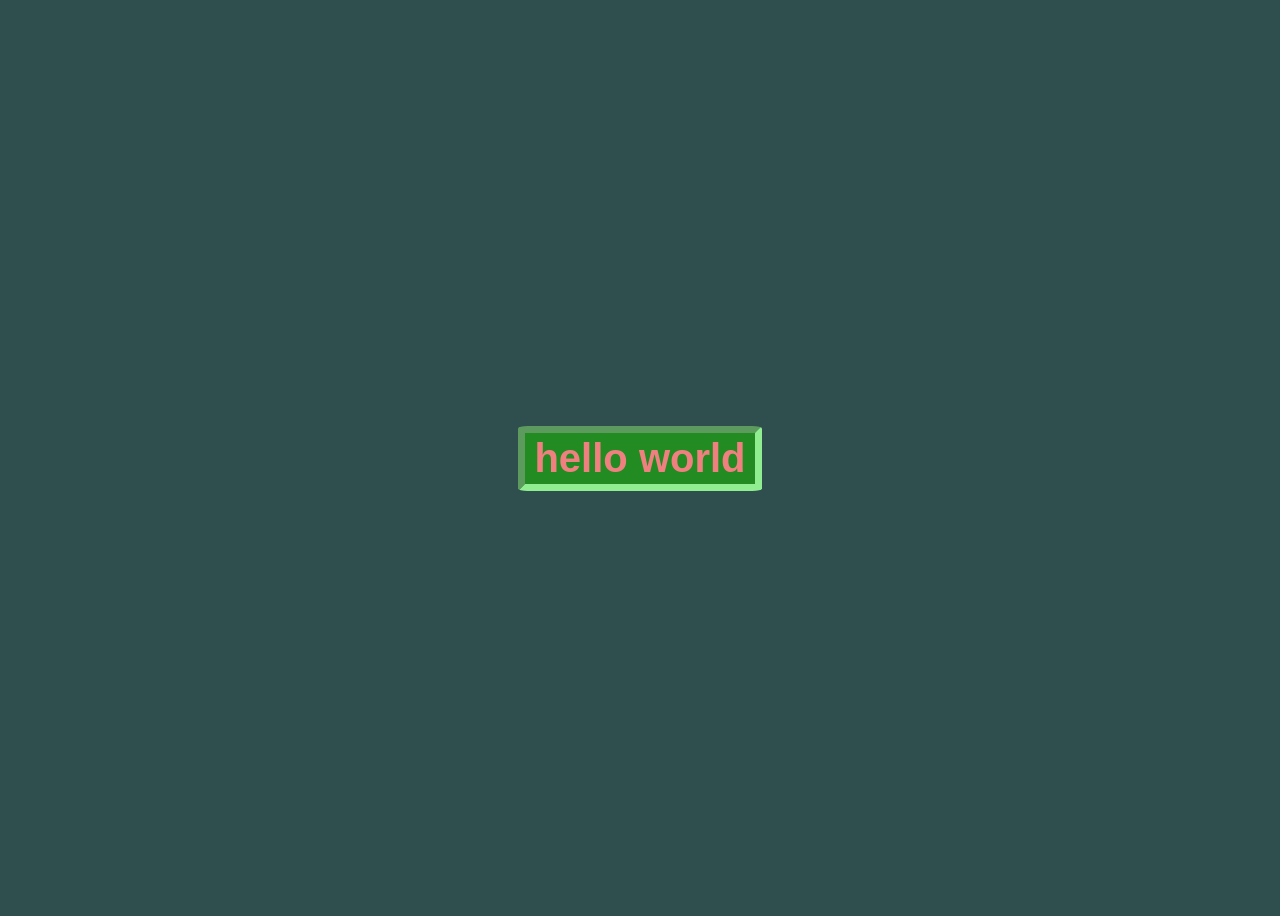
<file: CSS/exemplo/index.html>
<!DOCTYPE html>
<html lang="en">
<head>
    <meta charset="UTF-8">
    <meta name="viewport" content="width=device-width, initial-scale=1.0">
    <title>Exemplo 01: hello word</title>
    <style>
        body {
                 /* Ativar o flexbox para o alinhamento */
    display: flex;

    /* Centraliza horizontalmente o conteúdo */
    justify-content: center;

    /* Centraliza verticalmente o conteúdo */
    align-items: center;

    /* Define a altura como 100% da tela */
    height: 100vh;

    /* Cor de fundo */
    background: darkslategrey;

    /* Define a fonte do texto */
    font-family: Arial, Helvetica, sans-serif;
}

 /* Estilos aplicados ao título */
h1{
    color: lightcoral;
    
    /* Tamanho da fonte (3 vezes o tamanho padrão) */
    font-size: 40px;

    /* Borda ao redor do texto */
    border: 7px inset lightgreen;
    
    /* Arrendondamento da borda */
    border-radius: 4%;

    /* Espaçamento interno */
    padding: 3px 9px;

    /*  */
    background-color: forestgreen;
        }
    </style>
</head>
<body>
    <!-- texto exibido no navegador -->
    <h1>hello world</h1>
</body>
</html>
</file>
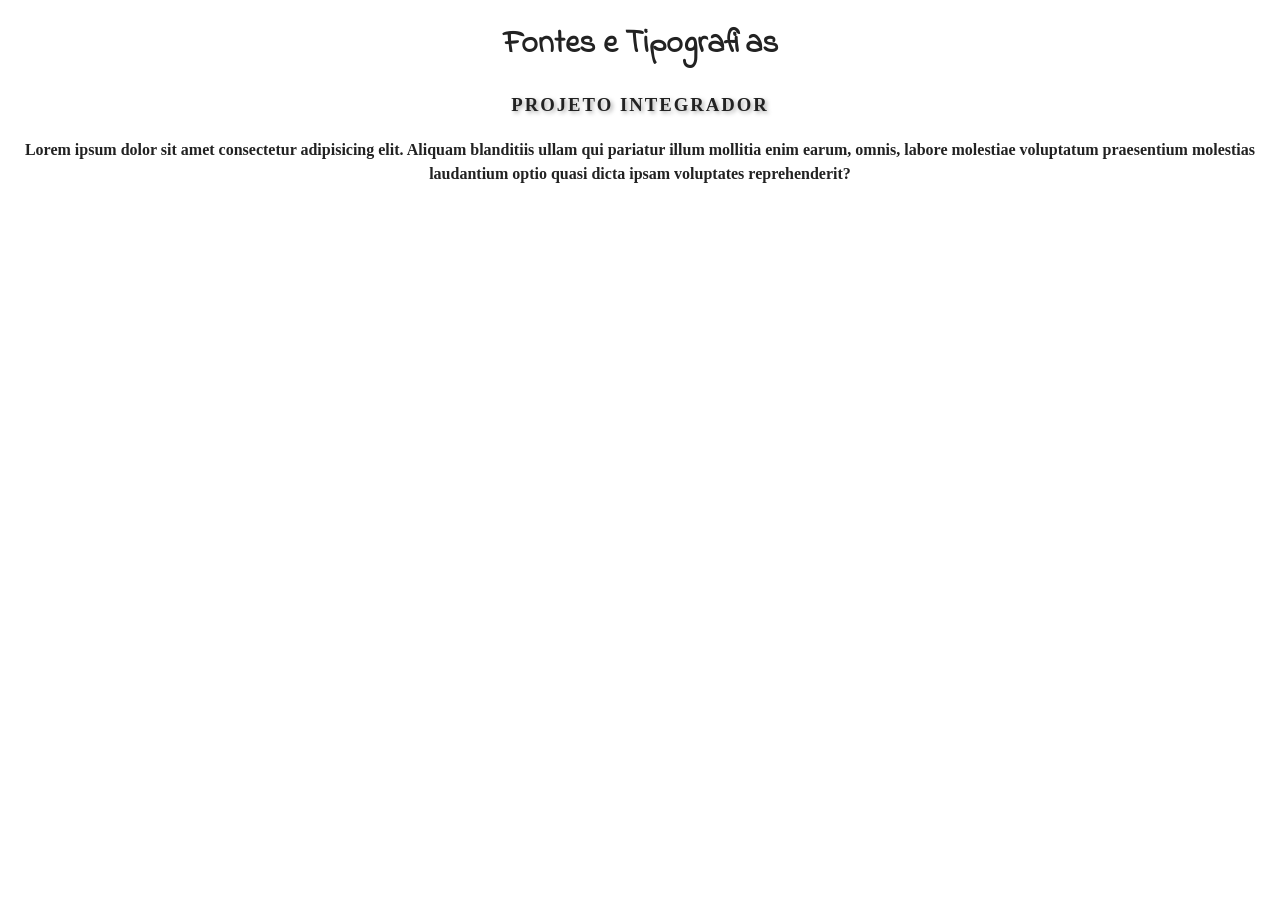
<file: CSS/Fontes/index.html>
<!DOCTYPE html>
<html lang="en">
<head>
    <meta charset="UTF-8">
    <meta name="viewport" content="width=device-width, initial-scale=1.0">
    <title>Fontes e Tipografias</title>
    <link rel="stylesheet" href="style.css">
    <link href="https://fonts.googleapis.com/css2?family=Indie+Flower&display=swap" rel="stylesheet">
</head>
<body>
    <h1 class="titulo">Fontes e Tipografias</h1>

    <h3 class="sub-titulo">Projeto Integrador</h3>

    <p>Lorem ipsum dolor sit amet consectetur adipisicing elit. Aliquam blanditiis ullam qui pariatur illum mollitia enim earum, omnis, labore molestiae voluptatum praesentium molestias laudantium optio quasi dicta ipsam voluptates reprehenderit?</p>
</body>
</html>
</file>
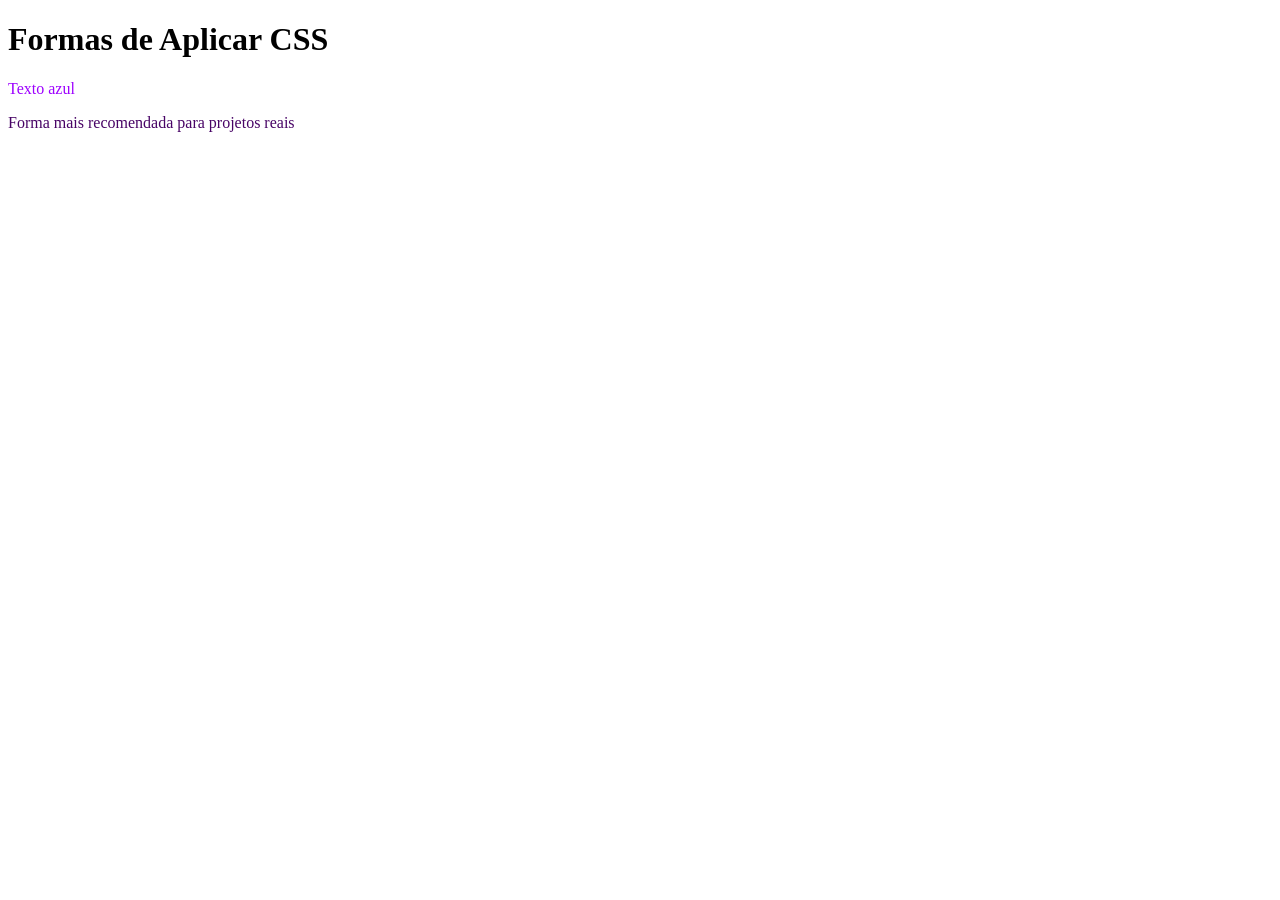
<file: CSS/formas de aplicar CSS/index.html>
<!DOCTYPE html>
<html lang="en">
<head>
    <meta charset="UTF-8">
    <meta name="viewport" content="width=device-width, initial-scale=1.0">
    <title>Formas de Alicar CSS</title>
    <link rel="stylesheet" href="style.css ">
</head>
<body>
    <h1>Formas de Aplicar CSS</h1>

    <!-- Inçine (na própria tag HTML) -->
     <p style="color: rgb(157, 0, 255);">Texto azul</p>

    <!-- Interno (no head do HTML) -->
      <style>
        p {
            color: #ab07c1c8;;
        }
      </style>

    <!-- Externo (arquivo separado) -->
    <p class="texto">Forma mais recomendada para projetos reais</p>
</body>
</html>
</file>
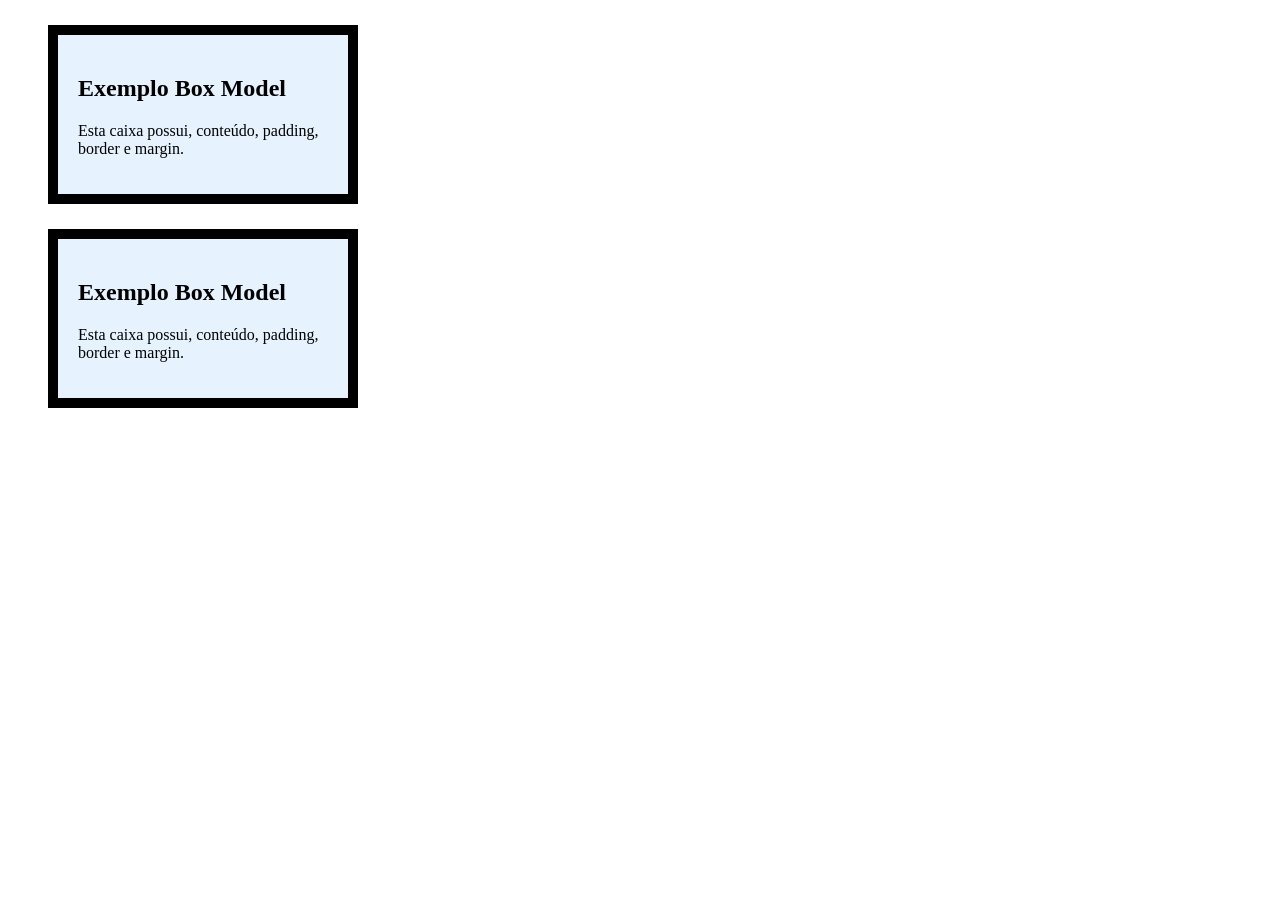
<file: CSS/modelo de caixa/index.html>
<!DOCTYPE html>
<html lang="en">
<head>
    <meta charset="UTF-8">
    <meta name="viewport" content="width=device-width, initial-scale=1.0">
    <title>Modelo de Caixa</title>
    <link rel="stylesheet" href="style.css">
</head>
<body>
    <div class="caixa">
        <h2>Exemplo Box Model</h2>

        <p>Esta caixa possui, conteúdo, padding,
            border e margin.
        </p>
    </div>

    <div class="caixa">
        <h2>Exemplo Box Model</h2>

        <p>Esta caixa possui, conteúdo, padding,
            border e margin.
        </p>
    </div>
</body>
</html>
</file>
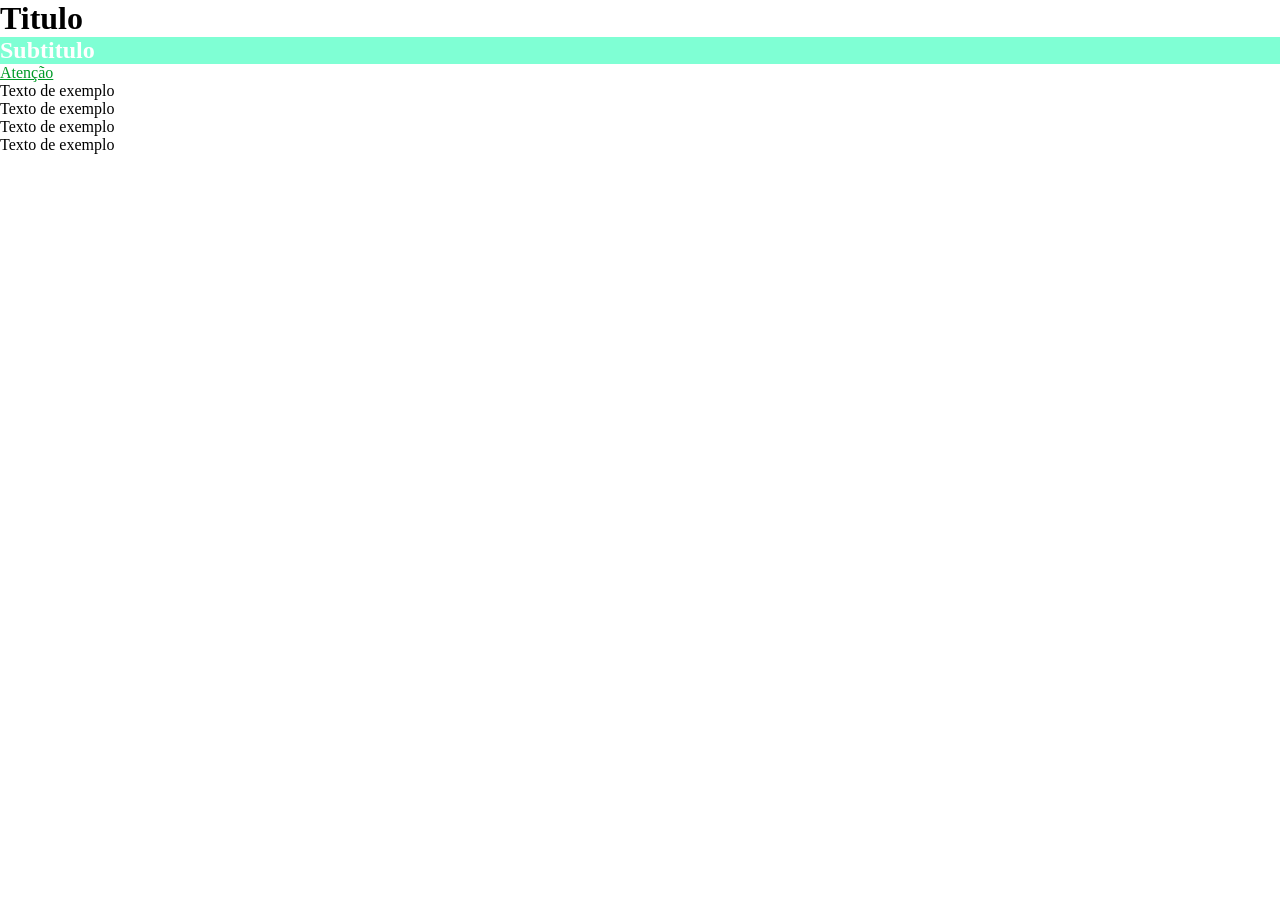
<file: CSS/Seletores e Agrupamentos/index.html>
<!DOCTYPE html>
<html lang="en">
<head>
    <meta charset="UTF-8">
    <meta name="viewport" content="width=device-width, initial-scale=1.0">
    <title>Document</title>
    <link rel="stylesheet" href="style.css">
</head>
<body>
    <h1>Titulo</h1>

    <h2 id="principal">Subtitulo</h2>

    <a class="alerta" href="#">Atenção</a>

    <p>Texto de exemplo</p>
    <p>Texto de exemplo</p>
    <p>Texto de exemplo</p>
    <p>Texto de exemplo</p>
</body>
</html>
</file>
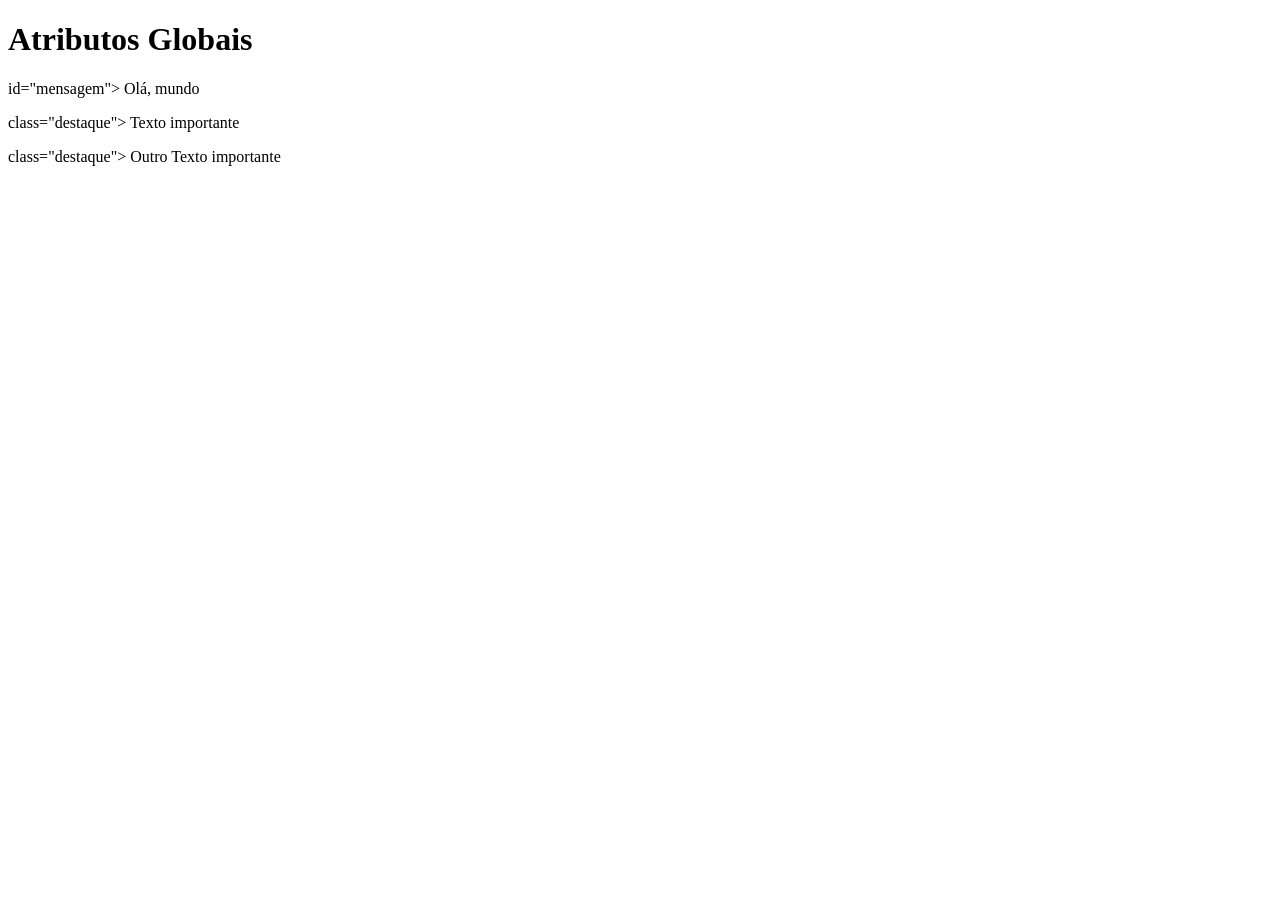
<file: HTML/Atributos globais/index.html>
<!DOCTYPE html>
<html lang="en">
<head>
    <meta charset="UTF-8">
    <meta name="viewport" content="width=device-width, initial-scale=1.0">
    <title>Atributos Globais</title>
</head>
<body>
    <h1>Atributos Globais</h1>

    <!-- id - indentificador unico-->
     <p> id="mensagem"> Olá, mundo</p>

     <p> class="destaque"> Texto importante</p>
     <p> class="destaque"> Outro Texto importante</p>

     
</body>
</html>
</file>
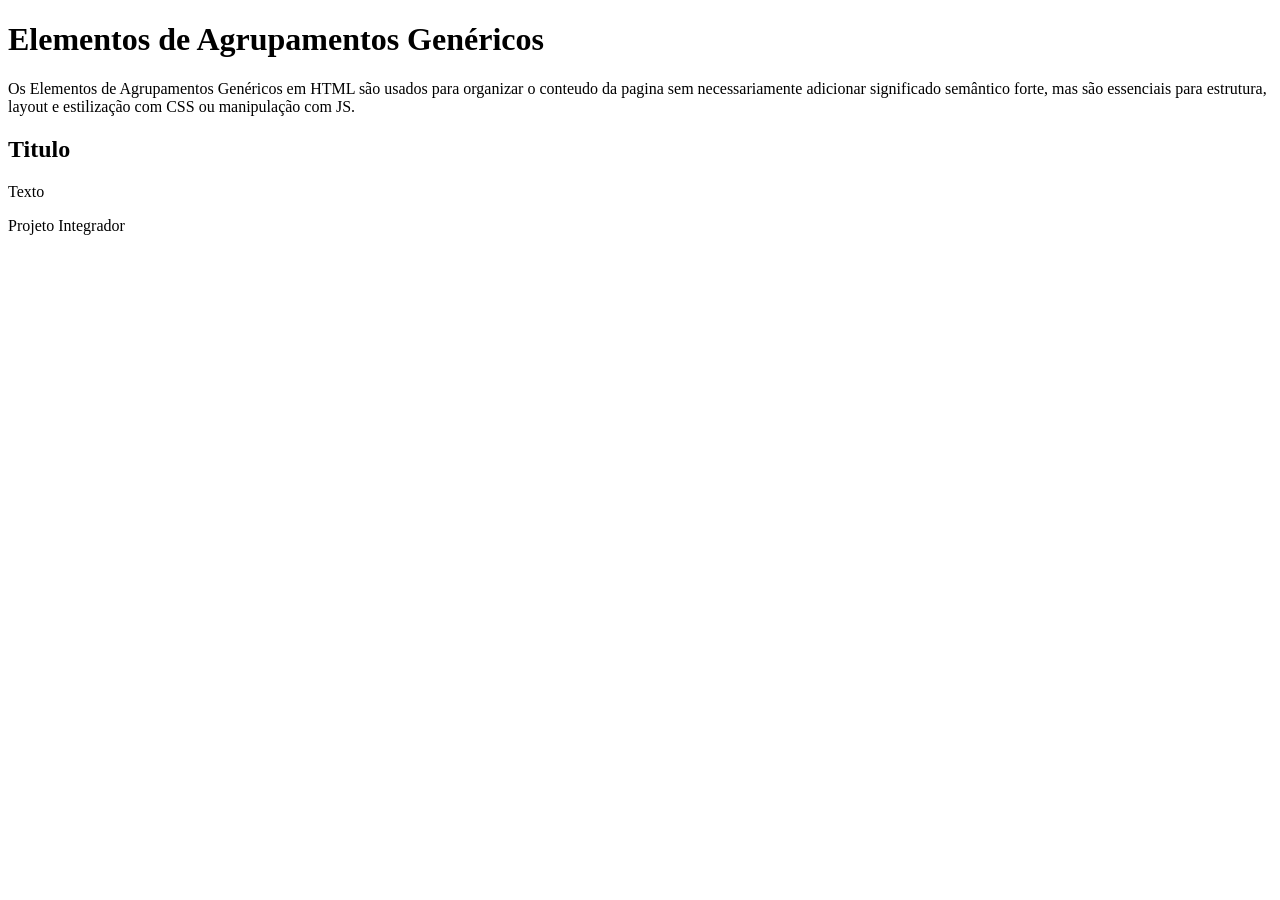
<file: HTML/Elementos de agrupamentos e generico/index.html>
<!DOCTYPE html>
<html lang="en">
<head>
    <meta charset="UTF-8">
    <meta name="viewport" content="width=device-width, initial-scale=1.0">
    <title>Elementos de Agrupamentos Genéricos</title>
</head>
<body>
    <h1>Elementos de Agrupamentos Genéricos</h1>

    <p>Os Elementos de Agrupamentos Genéricos em HTML são usados para organizar o conteudo da pagina sem necessariamente adicionar significado semântico forte, 
        mas são essenciais para estrutura, layout e estilização com CSS ou manipulação com JS.
    </p>

    <div>
        <!--Agrupa elementos de linha (inline)-->
    </div>

    <div>
        <h2>Titulo</h2>
        <p>Texto</p>
    </div>

    <span>
        <!--Agrupa elementos de linha (inline)-->
    </span>

    <p>Projeto <span>  Integrador</span></p>
</body>
</html>
</file>
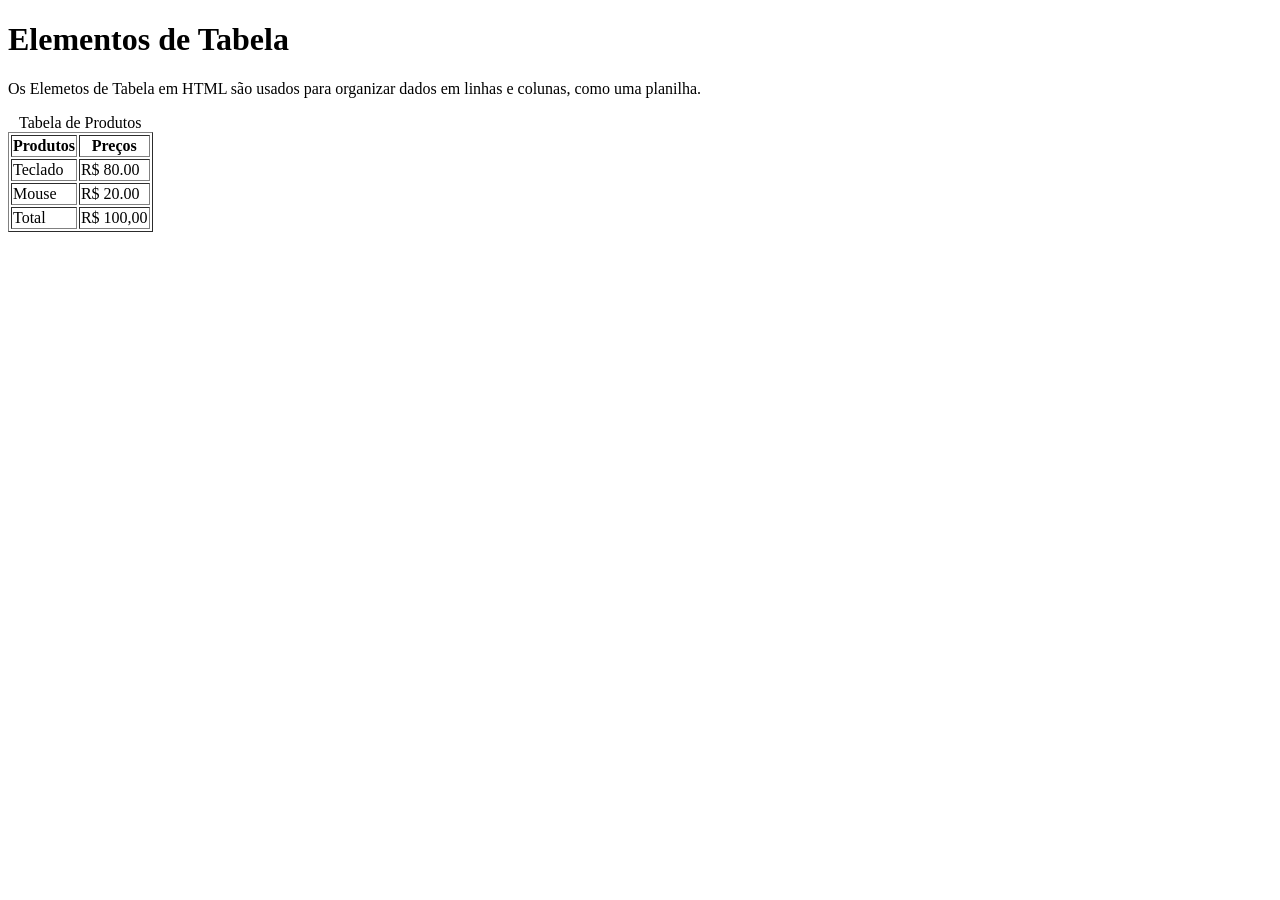
<file: HTML/elementos de tabela/index.html>
<!DOCTYPE html>
<html lang="pt-Br">
<head>
    <meta charset="UTF-8">
    <meta name="viewport" content="width=device-width, initial-scale=1.0">
    <title>Elementos de Tabela</title>
</head>
<body>
    <h1>Elementos de Tabela</h1>
    <p>Os Elemetos de Tabela em HTML são usados para organizar dados em linhas e colunas, como uma planilha.</p>

    <table border="1">
        <caption> Tabela de Produtos</caption>
        <thead>
            <tr>
                <th>Produtos</th>
                <th>Preços</th>
            </tr>
        </thead>
        <tbody>
            <tr>
                <td>Teclado</td>
                <td>R$ 80.00</td>
            </tr>
            <tr>
                <td>Mouse</td>
                <td>R$ 20.00</td>
            </tr>
        </tbody>
        <tfoot>
            <tr>
                <td>Total</td>
                <td>R$ 100,00</td>
            </tr>
        </tfoot>
    </table>

    <!-- table: define uma tabela -->
    <!-- tr = (table row) define uma linha-->
    <!-- th = (table header) define uma celula de cabeçalho-->
    <!-- td = (table date) define uma celula comum-->
    <!-- thead, tbody, tfoot = estrutura semantica da tabela -->





</body>
</html>
</file>
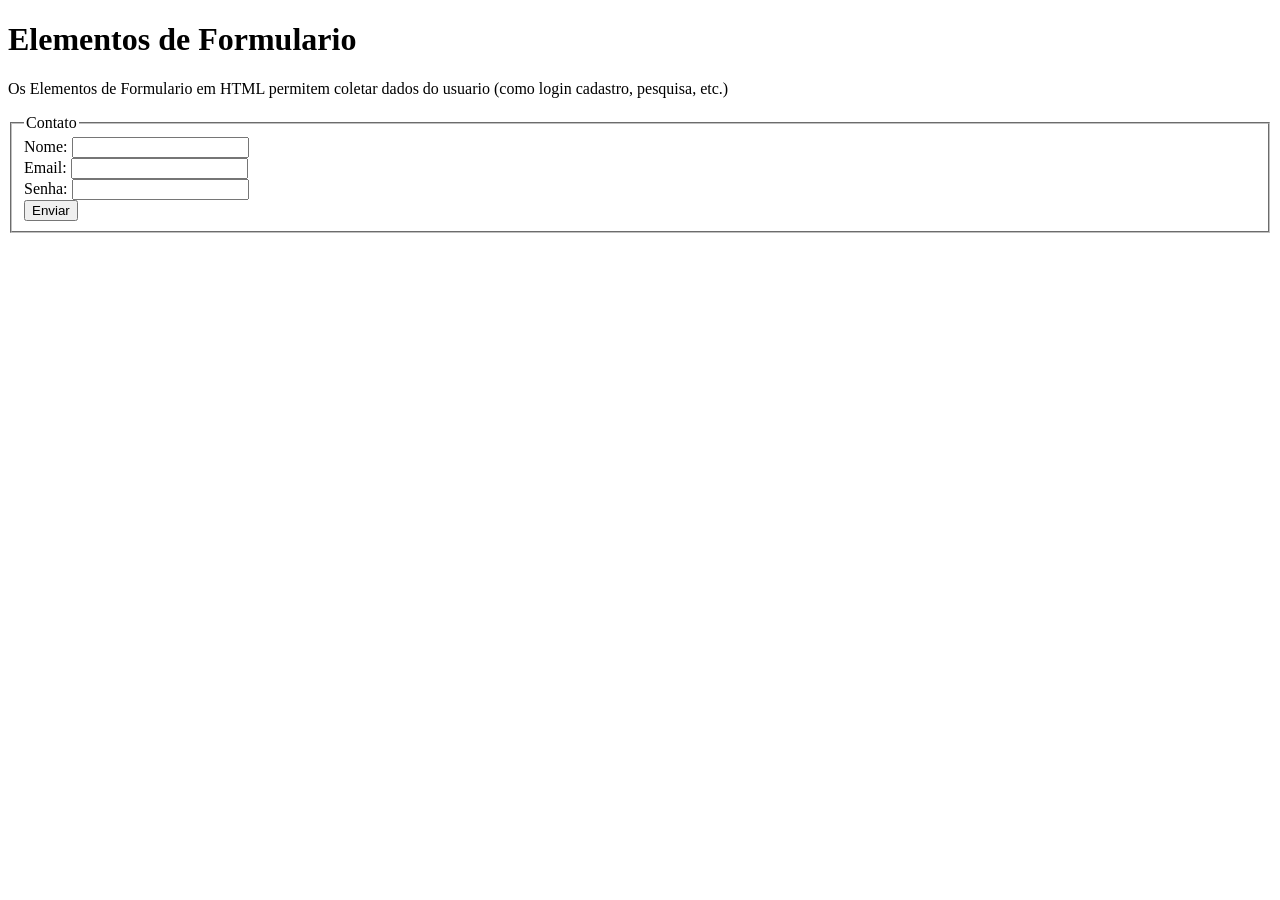
<file: HTML/Elemetos de Formulario/index.html>
<!DOCTYPE html>
<html lang="pt-Br">
<head>
    <meta charset="UTF-8">
    <meta name="viewport" content="width=device-width, initial-scale=1.0">
    <title>Elementos de Formulario</title>
</head>
<body>
    <h1>Elementos de Formulario</h1>
    <p>Os Elementos de Formulario em HTML permitem coletar dados do usuario (como login cadastro, pesquisa, etc.)</p>

    <form action="" method="">
        <fieldset>
            <legend>Contato</legend>
            <label for="nome">Nome:</label>
        <input id="nome" name="nome" type="text" required><br>

        <label for="email">Email:</label>
        <input id="email" name="email" type="email" required><br>

         <label for="senha">Senha:</label>
        <input id="senha" name="senha" type="password" required><br>

        <button type="submit">Enviar</button>
        </fieldset>
       
    </form>

</body>
</html>
</file>
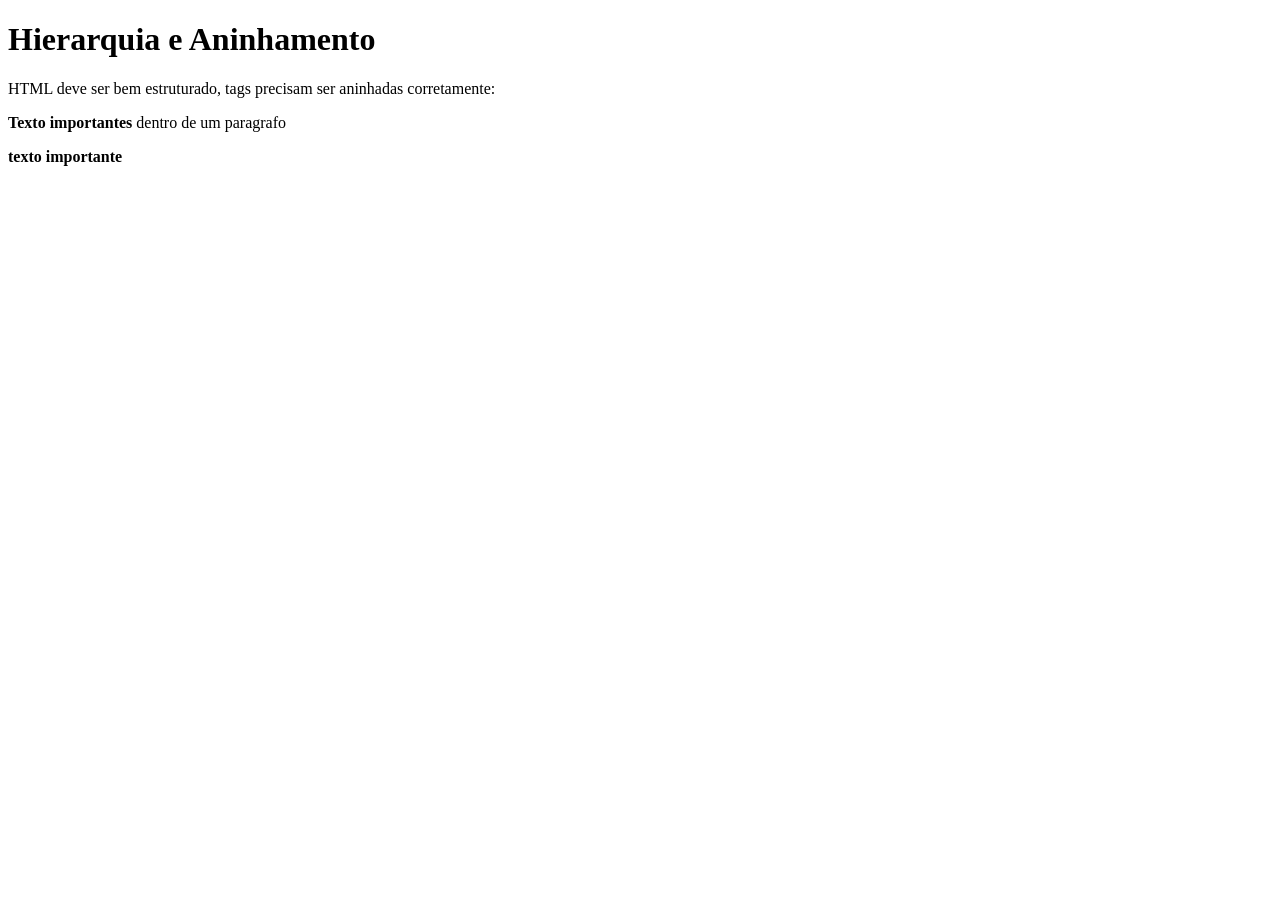
<file: HTML/Hierarquia e aninhamento/index.html>
<!DOCTYPE html>
<html lang="en">
<head>
    <meta charset="UTF-8">
    <meta name="viewport" content="width=device-width, initial-scale=1.0">
    <title>Hierarquia e Aninhamento</title>
</head>
<body>
    <h1>Hierarquia e Aninhamento</h1>
    <p>HTML deve ser bem estruturado, tags precisam ser aninhadas corretamente:
    </p>

    <!-- Correto-->
     <p><strong>Texto importantes</strong> dentro de um paragrafo</p>

     <!-- falso-->
      <p><strong>texto importante</strong></p>
</body>
</html>
</file>
<file: CSS/Fontes/style.css>
/* FONTES E TIPOGRAFIAS */

/* 
Propriedades Básicas:

font-family: Define a familia da fonte;

font-size: Tamanho da fonte (px, em, rem, %);

color: Atribuindo uma cor ao texto;

line-height: Altura da linha (Espaçamento entre linhas);

font-weight: Espessura do texto (normal, bold, semibold, 300, 500, 700);

text-align: Alinhamento (left, center, right, justify);
*/

body {
    font-family: Georgia, 'Times New Roman', Times, serif;
    font-size: 16px;
    color: #222;
    line-height: 1.5;
    font-weight: bold;
    text-align: center;
}

/* 
Importando fonte do Google Fonts 

Tutorial:

1- Abrir Google Font no navegador
2- Escolher a fonte
3- Obter código de importação
4- Adicionar link ao HTML
5- Aplicar font-family no meu CSS
*/

.titulo {
    font-family: "Indie Flower", cursive;
}

/* 
Decoração e Transformação

text-transform: Vai alterar o texto para Maiúsculo (uppercase) ou Minusculo (lowercase);

letter-spacing: Espaçamento horizontal entre as palavras;

text-shadow: Aplica um efeito de sombra ao nosso texto;
*/

.sub-titulo {
    text-transform: uppercase;
    letter-spacing: 2px;
    text-shadow: 2px 2px 4px #aaa;
}
</file>
<file: CSS/formas de aplicar CSS/style.css>
.texto {
    color: #480466;
}
</file>
<file: CSS/modelo de caixa/style.css>
/* Modelo de Caixa (Box Modelo) */

/* 
Todo elemento HTML é tratado com uma "caixa", 
composta por:

-> content: conteúdo principal;
-> padding: espaço interno entre o conteúdo e a borda;
-> border: linha que envolve o elemento;
-> margin: espaço externo entre elementos;
*/

.caixa {
    width: 250px; /* Largura da caixa */
    padding: 20px; /* Espaço interno */
    border: 10px solid #000; /* borda (tamanho, tipo e cor) */
    margin: 25px 40px; /* Espaçamento externo */
    background-color: #E6F3FF;
}
</file>
<file: CSS/Seletores e Agrupamentos/style.css>
/* Seletores e Agrupamento */

/* 

*{ Seletor Universal: Aplica a todos os elementos}

p {Seletor Tipo: Seleciona todas as tags <p>}

.alerta {Seletor Classe: Seleciona todos os class="alerta"}

#principal {Seletor ID: Seleciona o elemento com id="principal"}

*/

* {
    margin: 0;
    padding: 0;
    box-sizing: border-box;
}

h1 {
    color: black;
}

.alerta {
    color: rgb(0, 154, 39);
}

#principal {
    background-color: aquamarine;
    color: #FFF;
}
</file>
